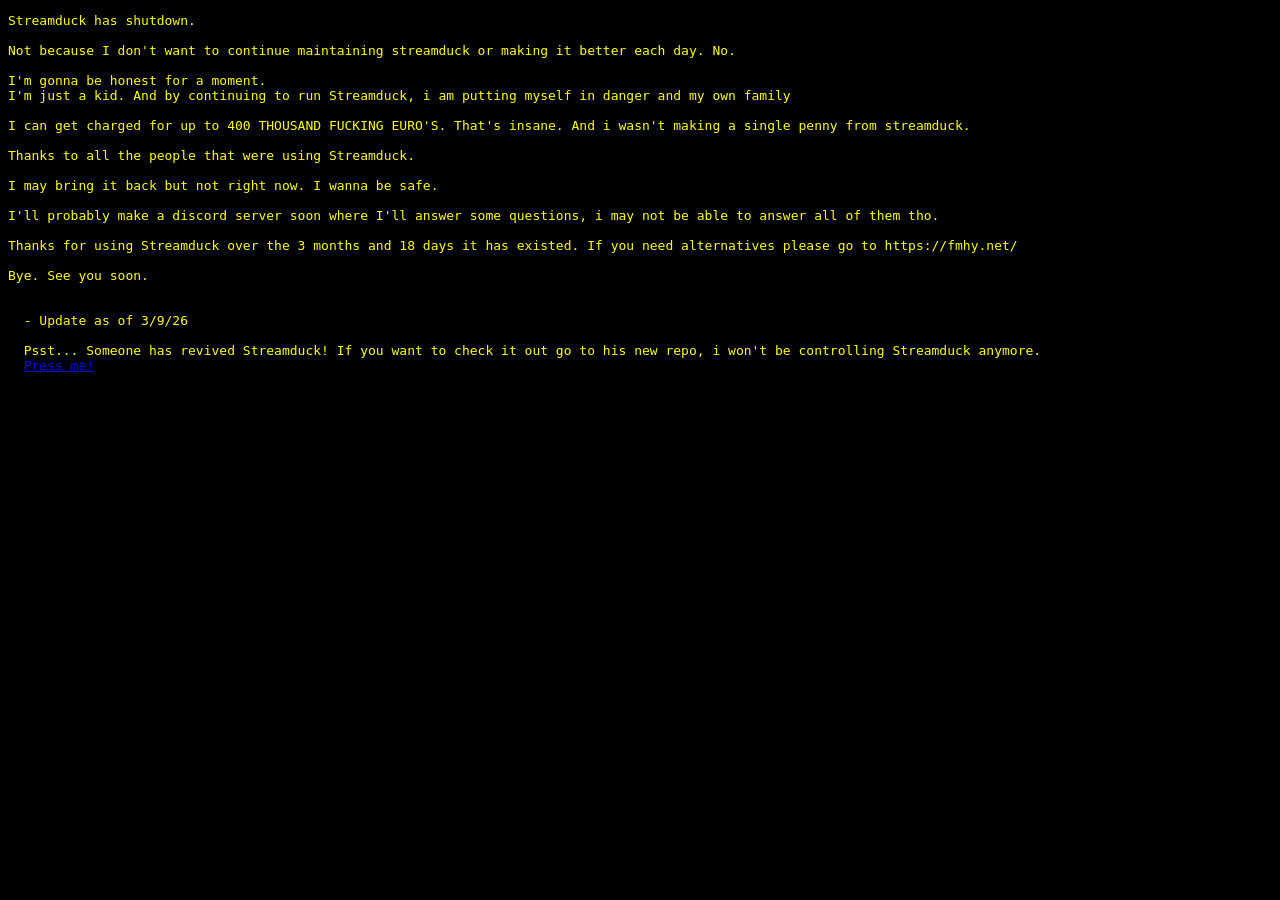
<file: index.html>
<!DOCTYPE html>
<html lang="en">
<head>
<meta charset="UTF-8">
<meta name="viewport" content="width=device-width, initial-scale=1.0">
<title>Streamduck</title>
<style>
body { background: #000; color: #FFFF00; }
</style>
</head>
<body>
<pre>
Streamduck has shutdown.

Not because I don't want to continue maintaining streamduck or making it better each day. No.

I'm gonna be honest for a moment.
I'm just a kid. And by continuing to run Streamduck, i am putting myself in danger and my own family 

I can get charged for up to 400 THOUSAND FUCKING EURO'S. That's insane. And i wasn't making a single penny from streamduck. 

Thanks to all the people that were using Streamduck.

I may bring it back but not right now. I wanna be safe.

I'll probably make a discord server soon where I'll answer some questions, i may not be able to answer all of them tho.

Thanks for using Streamduck over the 3 months and 18 days it has existed. If you need alternatives please go to https://fmhy.net/

Bye. See you soon.


  - Update as of 3/9/26

  Psst... Someone has revived Streamduck! If you want to check it out go to his new repo, i won't be controlling Streamduck anymore.
  <a href="https://github.com/ingStudiosOfficial/streamducksite">Press me!</a>
</pre>
</body>
</html>
</file>
